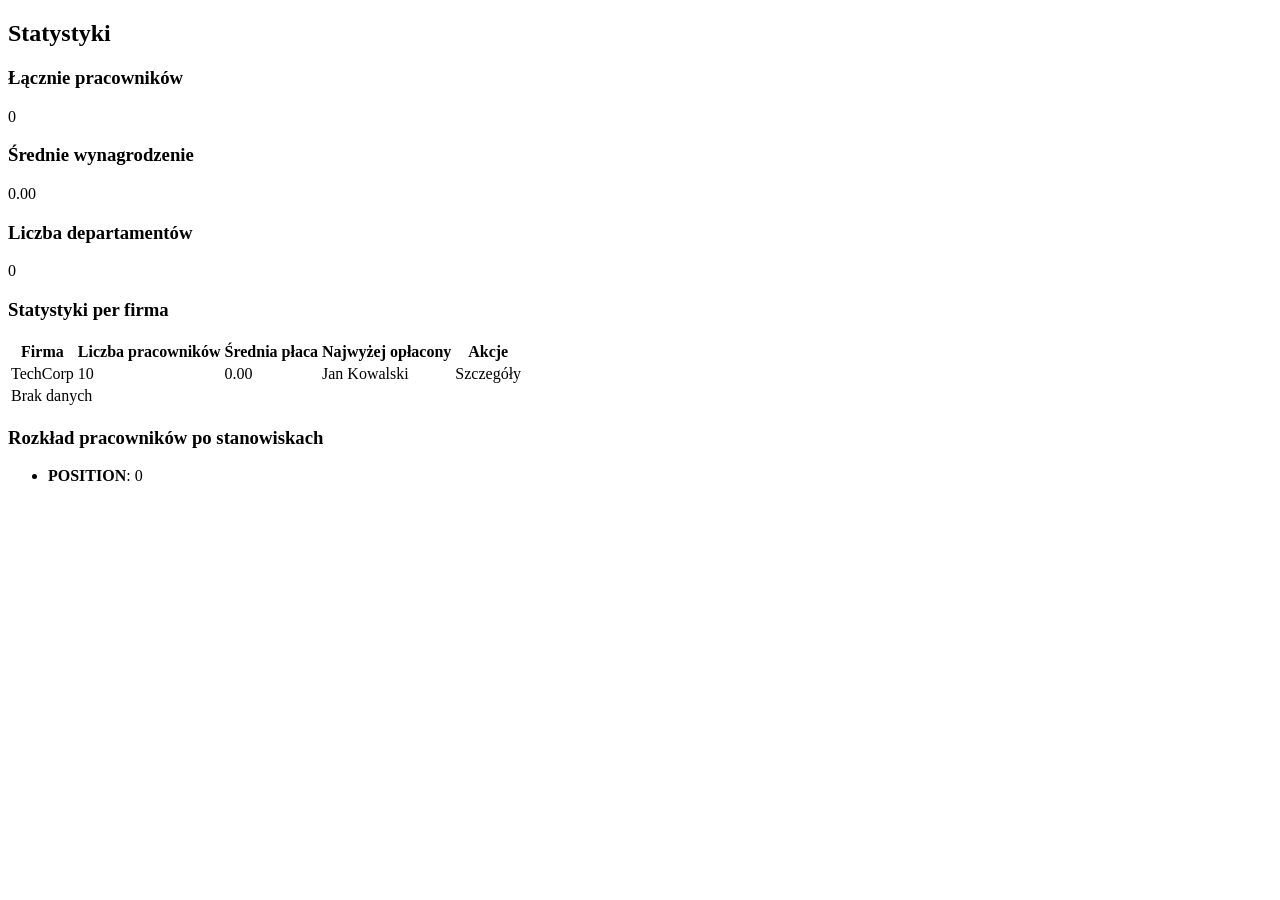
<file: src/main/resources/templates/statistics/index.html>
<!DOCTYPE html>
<html xmlns:th="http://www.thymeleaf.org" th:replace="layout :: layout(~{::section})">
<section>
    <h2>Statystyki</h2>

    <div class="grid">
        <div class="card">
            <h3>Łącznie pracowników</h3>
            <p th:text="${totalEmployees}">0</p>
        </div>
        <div class="card">
            <h3>Średnie wynagrodzenie</h3>
            <p th:text="${#numbers.formatDecimal(averageSalary,1,'COMMA',2,'POINT')}">0.00</p>
        </div>
        <div class="card">
            <h3>Liczba departamentów</h3>
            <p th:text="${totalDepartments}">0</p>
        </div>
    </div>

    <h3>Statystyki per firma</h3>
    <table class="styled-table">
        <thead>
            <tr>
                <th>Firma</th>
                <th>Liczba pracowników</th>
                <th>Średnia płaca</th>
                <th>Najwyżej opłacony</th>
                <th>Akcje</th>
            </tr>
        </thead>
        <tbody>
            <tr th:each="entry : ${companyStats}">
                <td th:text="${entry.key}">TechCorp</td>
                <td th:text="${entry.value.employeeCount}">10</td>
                <td th:text="${#numbers.formatDecimal(entry.value.averageSalary,1,'COMMA',2,'POINT')}">0.00</td>
                <td th:text="${entry.value.highestPaidEmployee}">Jan Kowalski</td>
                <td><a th:href="@{/statistics/company/{name}(name=${entry.key})}">Szczegóły</a></td>
            </tr>
            <tr th:if="${#lists.isEmpty(companyStats)}">
                <td colspan="5" class="muted">Brak danych</td>
            </tr>
        </tbody>
    </table>

    <h3>Rozkład pracowników po stanowiskach</h3>
    <ul>
        <li th:each="entry : ${positionDistribution}">
            <strong th:text="${entry.key}">POSITION</strong>: <span th:text="${entry.value}">0</span>
        </li>
    </ul>

</section>
</html>
</file>
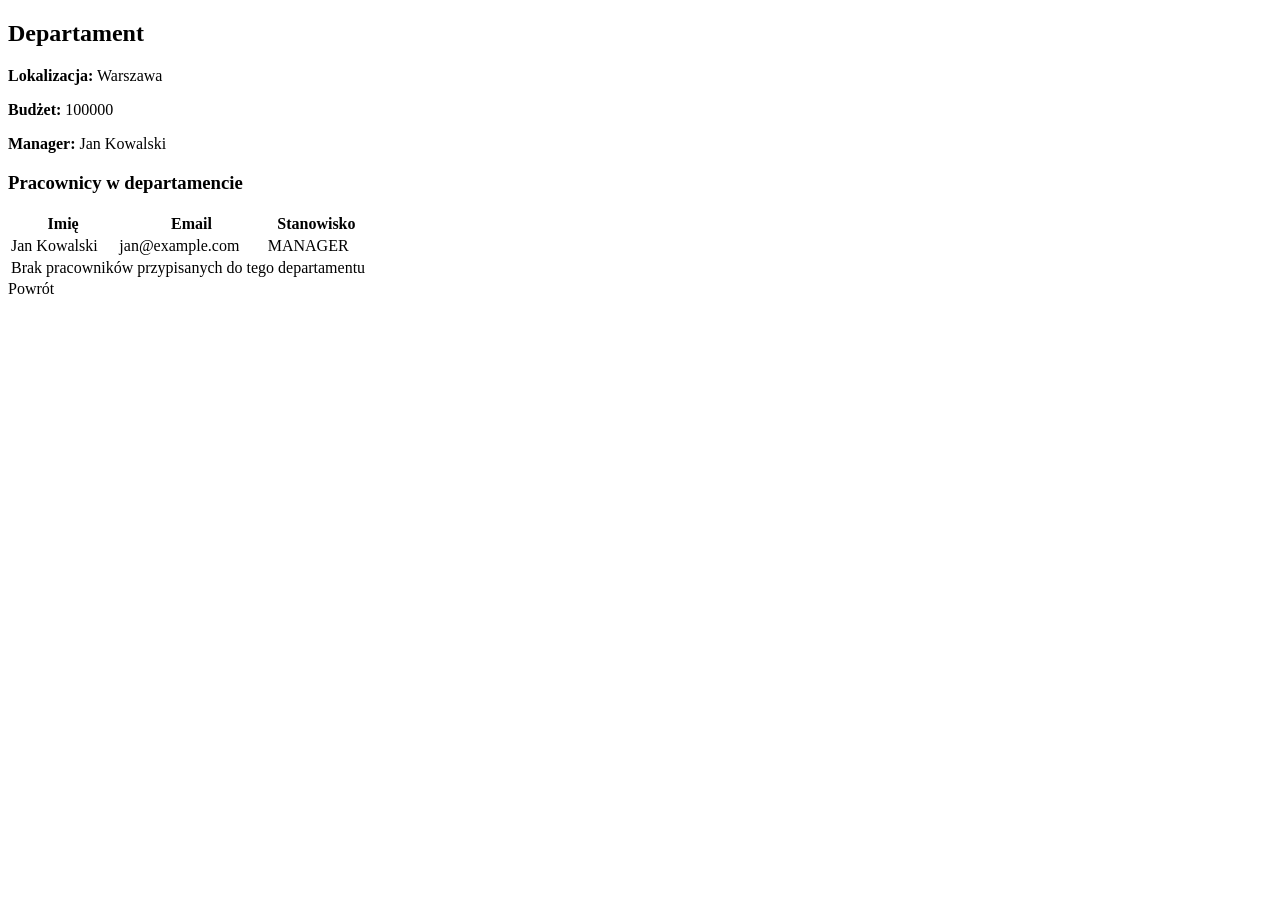
<file: src/main/resources/templates/departments/details.html>
<!DOCTYPE html>
<html xmlns:th="http://www.thymeleaf.org" th:replace="layout :: layout(~{::section})">
<section>
    <h2 th:text="${department.name}">Departament</h2>

    <div class="meta">
        <p><strong>Lokalizacja:</strong> <span th:text="${department.location}">Warszawa</span></p>
        <p><strong>Budżet:</strong> <span th:text="${#numbers.formatDecimal(department.budget, 1, 'COMMA', 2, 'POINT')}">100000</span></p>
        <p><strong>Manager:</strong> <span th:text="${managerName}">Jan Kowalski</span></p>
    </div>

    <h3>Pracownicy w departamencie</h3>
    <table class="styled-table">
        <thead>
            <tr>
                <th>Imię</th>
                <th>Email</th>
                <th>Stanowisko</th>
            </tr>
        </thead>
        <tbody>
            <tr th:each="m : ${members}">
                <td th:text="${m.fullName}">Jan Kowalski</td>
                <td th:text="${m.email}">jan@example.com</td>
                <td th:text="${m.position}">MANAGER</td>
            </tr>
            <tr th:if="${#lists.isEmpty(members)}">
                <td colspan="3" class="muted">Brak pracowników przypisanych do tego departamentu</td>
            </tr>
        </tbody>
    </table>

    <div class="form-actions">
        <a class="btn" th:href="@{/departments}">Powrót</a>
    </div>
</section>
</html>
</file>
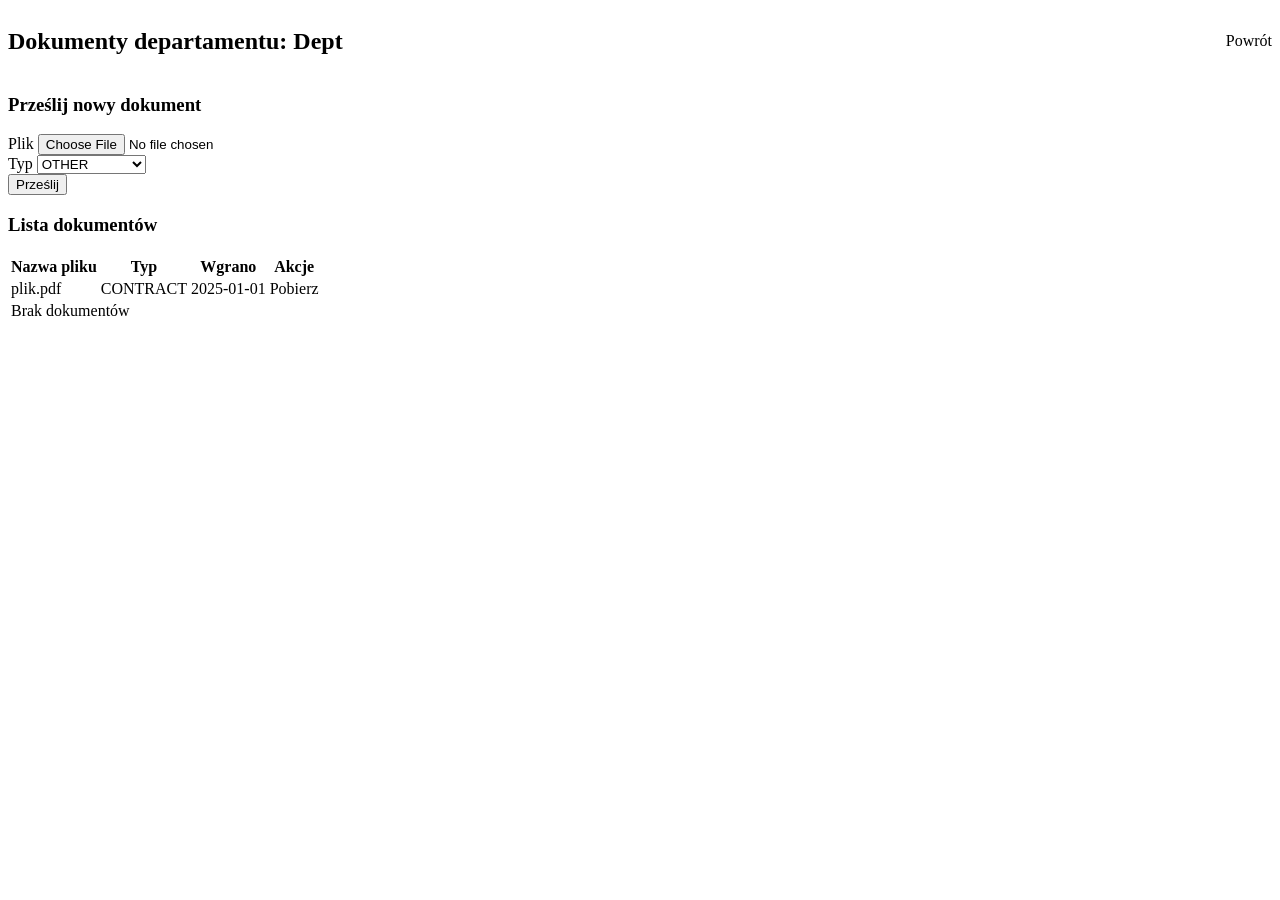
<file: src/main/resources/templates/departments/documents.html>
<!DOCTYPE html>
<html xmlns:th="http://www.thymeleaf.org" th:replace="layout :: layout(~{::section})">
<section>
    <div class="page-header" style="display:flex;align-items:center;justify-content:space-between">
        <h2>Dokumenty departamentu: <span th:text="${department.name}">Dept</span></h2>
        <div>
            <a class="btn" th:href="@{/departments}">Powrót</a>
        </div>
    </div>

    <div class="flash-messages">
        <div th:if="${message}" class="flash success" th:text="${message}"></div>
        <div th:if="${error}" class="flash error" th:text="${error}"></div>
    </div>

    <h3>Prześlij nowy dokument</h3>
    <form th:action="@{${action}}" method="post" enctype="multipart/form-data">
        <div class="form-row">
            <label>Plik</label>
            <input type="file" name="file" required />
        </div>
        <div class="form-row">
            <label>Typ</label>
            <select name="type">
                <option value="CONTRACT">CONTRACT</option>
                <option value="CERTIFICATE">CERTIFICATE</option>
                <option value="ID_CARD">ID_CARD</option>
                <option value="OTHER" selected>OTHER</option>
            </select>
        </div>
        <div class="form-actions">
            <button type="submit" class="btn">Prześlij</button>
        </div>
    </form>

    <h3>Lista dokumentów</h3>
    <table class="styled-table">
        <thead>
            <tr>
                <th>Nazwa pliku</th>
                <th>Typ</th>
                <th>Wgrano</th>
                <th>Akcje</th>
            </tr>
        </thead>
        <tbody>
            <tr th:each="doc : ${documents}">
                <td th:text="${doc.originalFileName}">plik.pdf</td>
                <td th:text="${doc.type}">CONTRACT</td>
                <td th:text="${#dates.format(doc.uploadedAt, 'yyyy-MM-dd HH:mm')}">2025-01-01</td>
                <td>
                    <a th:href="@{/api/files/documents/{email}/{documentId}(email=${'department-' + department.id},documentId=${doc.id})}">Pobierz</a>
                </td>
            </tr>
            <tr th:if="${#lists.isEmpty(documents)}">
                <td colspan="4" class="muted">Brak dokumentów</td>
            </tr>
        </tbody>
    </table>
</section>
</html>
</file>
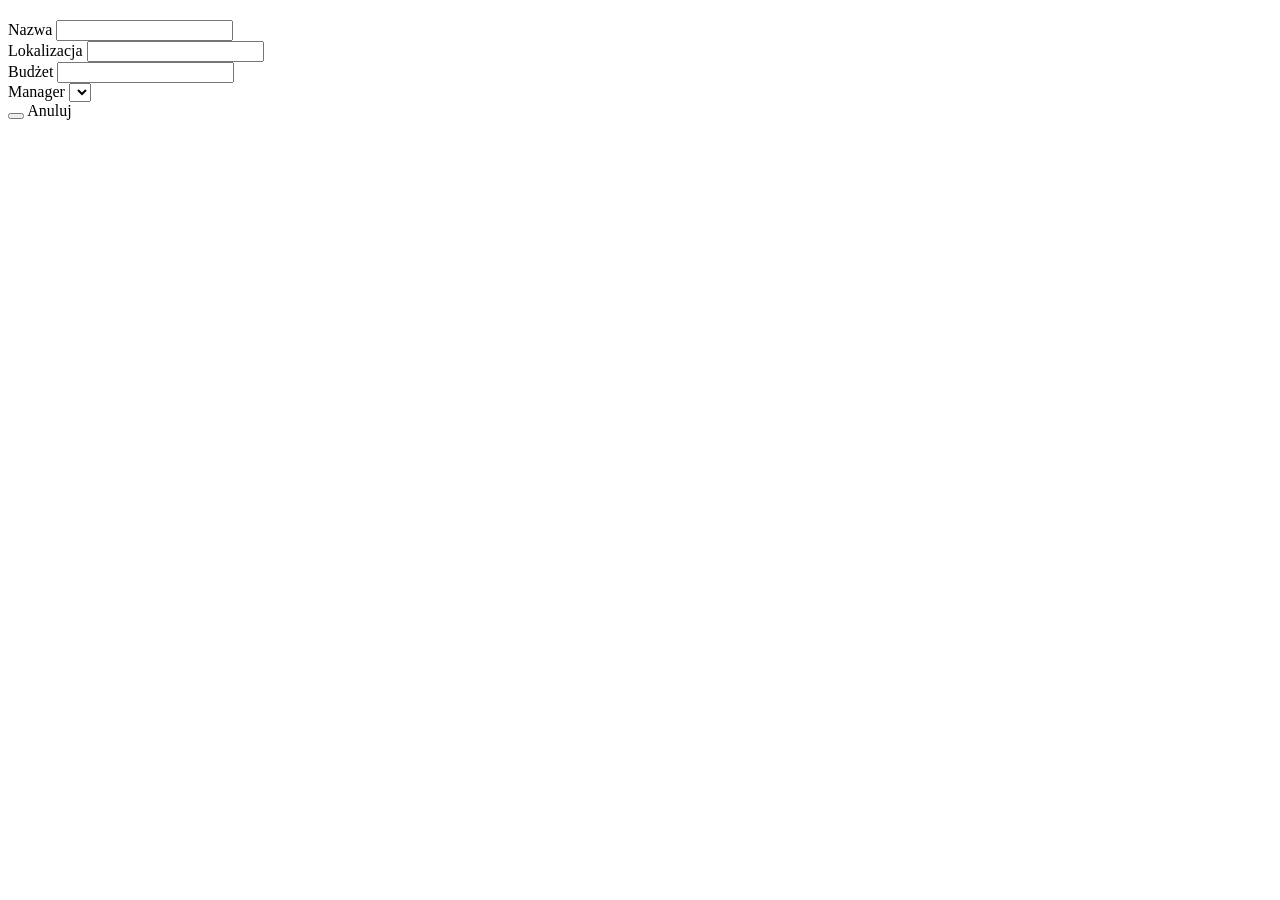
<file: src/main/resources/templates/departments/form.html>
<!DOCTYPE html>
<html xmlns:th="http://www.thymeleaf.org" th:replace="layout :: layout(~{::section})">
<section>
    <h2 th:text="${department.id} == null ? 'Dodaj departament' : 'Edytuj departament'"></h2>

    <div class="flash-messages">
        <div th:if="${message}" class="flash success" th:text="${message}"></div>
        <div th:if="${error}" class="flash error" th:text="${error}"></div>
    </div>

    <form th:action="@{${action}}" th:object="${department}" method="post">
        <input type="hidden" th:if="${department.id}" th:field="*{id}" />
        <div class="form-row">
            <label>Nazwa</label>
            <input type="text" th:field="*{name}" required />
        </div>
        <div class="form-row">
            <label>Lokalizacja</label>
            <input type="text" th:field="*{location}" required />
        </div>
        <div class="form-row">
            <label>Budżet</label>
            <input type="number" step="0.01" th:field="*{budget}" required />
        </div>
        <div class="form-row">
            <label>Manager</label>
            <select th:field="*{managerEmail}">
                <option th:each="m : ${managers}" th:value="${m.email}" th:text="${m.fullName + ' (' + m.email + ')'}"></option>
            </select>
        </div>

        <div class="form-actions">
            <button type="submit" class="btn" th:text="${department.id} == null ? 'Dodaj' : 'Zapisz'"></button>
            <a class="btn secondary" th:href="@{/departments}">Anuluj</a>
        </div>
    </form>
</section>
</html>
</file>
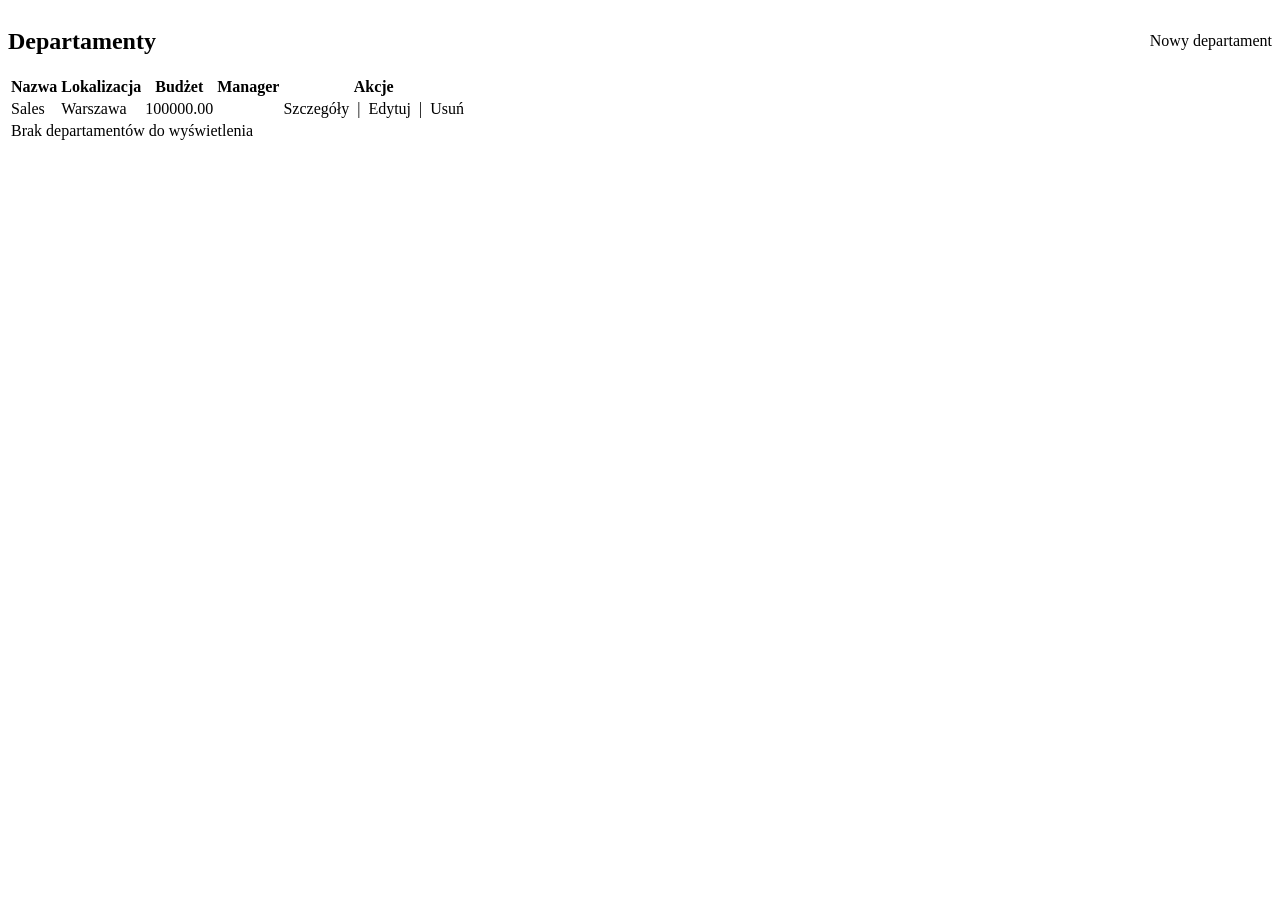
<file: src/main/resources/templates/departments/list.html>
<!DOCTYPE html>
<html xmlns:th="http://www.thymeleaf.org" th:replace="layout :: layout(~{::section})">
<section>
    <div class="page-header" style="display:flex;align-items:center;justify-content:space-between">
        <h2>Departamenty</h2>
        <div>
            <a class="btn" th:href="@{/departments/add}">Nowy departament</a>
        </div>
    </div>

    <div class="flash-messages">
        <div th:if="${message}" class="flash success" th:text="${message}"></div>
        <div th:if="${error}" class="flash error" th:text="${error}"></div>
    </div>

    <table class="styled-table">
        <thead>
        <tr>
            <th>Nazwa</th>
            <th>Lokalizacja</th>
            <th>Budżet</th>
            <th>Manager</th>
            <th>Akcje</th>
        </tr>
        </thead>
        <tbody>
        <tr th:each="dep : ${departments}">
            <td th:text="${dep.name}">Sales</td>
            <td th:text="${dep.location}">Warszawa</td>
            <td th:text="${#numbers.formatDecimal(dep.budget, 1, 'COMMA', 2, 'POINT')}">100000.00</td>
                <td th:text="${dep.managerEmail == null ? '-' : dep.managerEmail}"></td>
            <td>
                <a th:href="@{/departments/details/{id}(id=${dep.id})}">Szczegóły</a>
                &nbsp;|&nbsp;
                <a th:href="@{/departments/edit/{id}(id=${dep.id})}">Edytuj</a>
                &nbsp;|&nbsp;
                <a th:href="@{/departments/delete/{id}(id=${dep.id})}" onclick="return confirm('Na pewno usunąć departament?');">Usuń</a>
            </td>
        </tr>
        <tr th:if="${#lists.isEmpty(departments)}">
            <td colspan="5" class="muted">Brak departamentów do wyświetlenia</td>
        </tr>
        </tbody>
    </table>
</section>
</html>
</file>
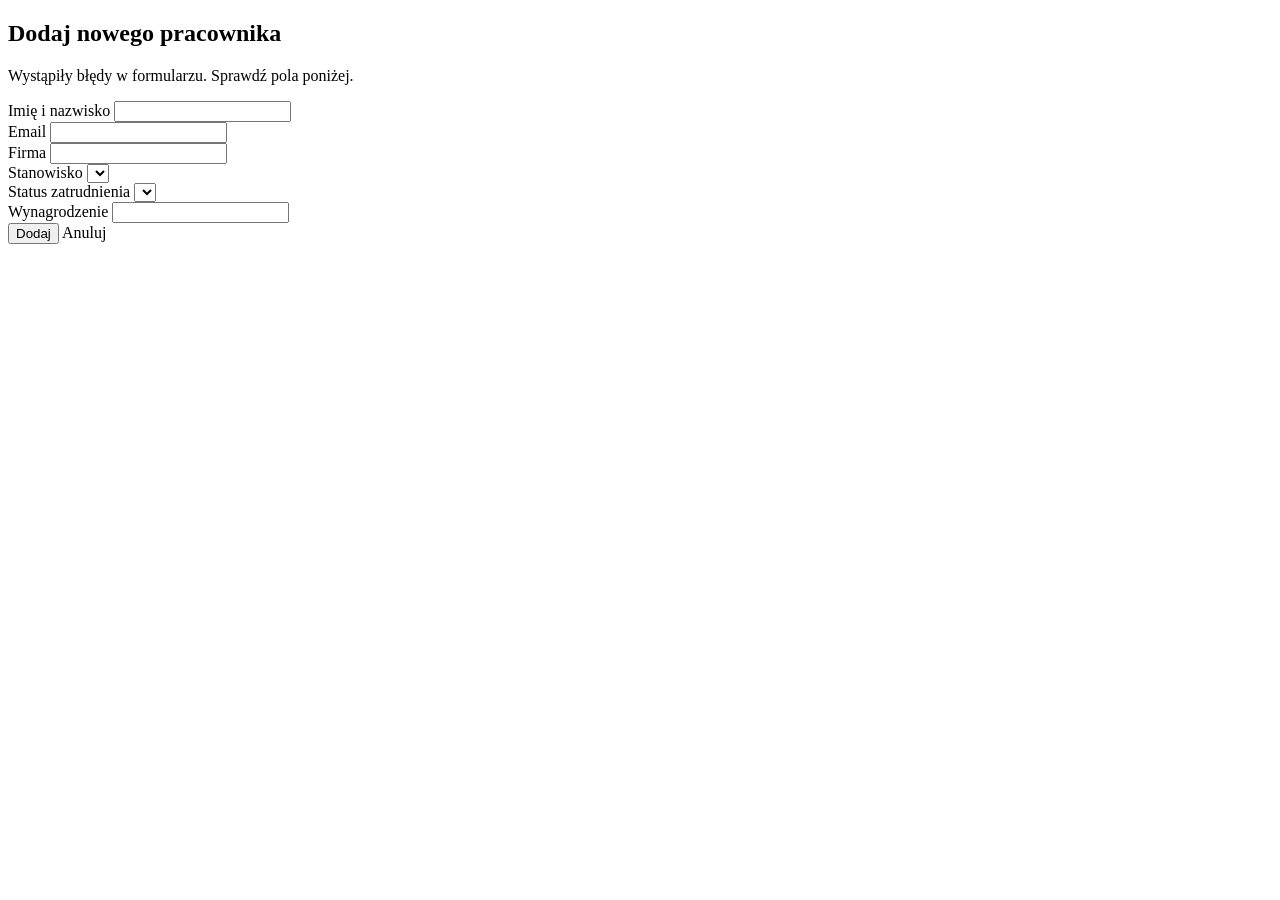
<file: src/main/resources/templates/employees/add-form.html>
<!DOCTYPE html>
<html xmlns:th="http://www.thymeleaf.org" th:replace="layout :: layout(~{::section})">
<section>
    <h2>Dodaj nowego pracownika</h2>

    <div class="flash-messages">
        <div th:if="${message}" class="flash success" th:text="${message}"></div>
        <div th:if="${error}" class="flash error" th:text="${error}"></div>
    </div>

    <form th:action="@{/employees/add}" th:object="${employee}" method="post">
        <div th:if="${#fields.hasAnyErrors()}" class="flash error">
            <p>Wystąpiły błędy w formularzu. Sprawdź pola poniżej.</p>
        </div>

        <div class="form-row">
            <label>Imię i nazwisko</label>
            <input type="text" th:field="*{fullName}" required />
            <div class="field-error" th:if="${#fields.hasErrors('fullName')}" th:errors="*{fullName}"></div>
        </div>

        <div class="form-row">
            <label>Email</label>
            <input type="email" th:field="*{email}" required />
            <div class="field-error" th:if="${#fields.hasErrors('email')}" th:errors="*{email}"></div>
        </div>

        <div class="form-row">
            <label>Firma</label>
            <input type="text" th:field="*{companyName}" />
            <div class="field-error" th:if="${#fields.hasErrors('companyName')}" th:errors="*{companyName}"></div>
        </div>
        <div class="form-row">
            <label>Stanowisko</label>
            <select th:field="*{position}">
                <option th:each="pos : ${positions}" th:value="${pos}" th:text="${pos}"></option>
            </select>
            <div class="field-error" th:if="${#fields.hasErrors('position')}" th:errors="*{position}"></div>
        </div>
        <div class="form-row">
            <label>Status zatrudnienia</label>
            <select th:field="*{status}">
                <option th:each="s : ${statuses}" th:value="${s}" th:text="${s}"></option>
            </select>
            <div class="field-error" th:if="${#fields.hasErrors('status')}" th:errors="*{status}"></div>
        </div>
        <div class="form-row">
            <label>Wynagrodzenie</label>
            <input type="number" step="0.01" th:field="*{salary}" />
            <div class="field-error" th:if="${#fields.hasErrors('salary')}" th:errors="*{salary}"></div>
        </div>

        <div class="form-actions">
            <button type="submit" class="btn">Dodaj</button>
            <a class="btn secondary" th:href="@{/employees}">Anuluj</a>
        </div>
    </form>
</section>
</html>
</file>
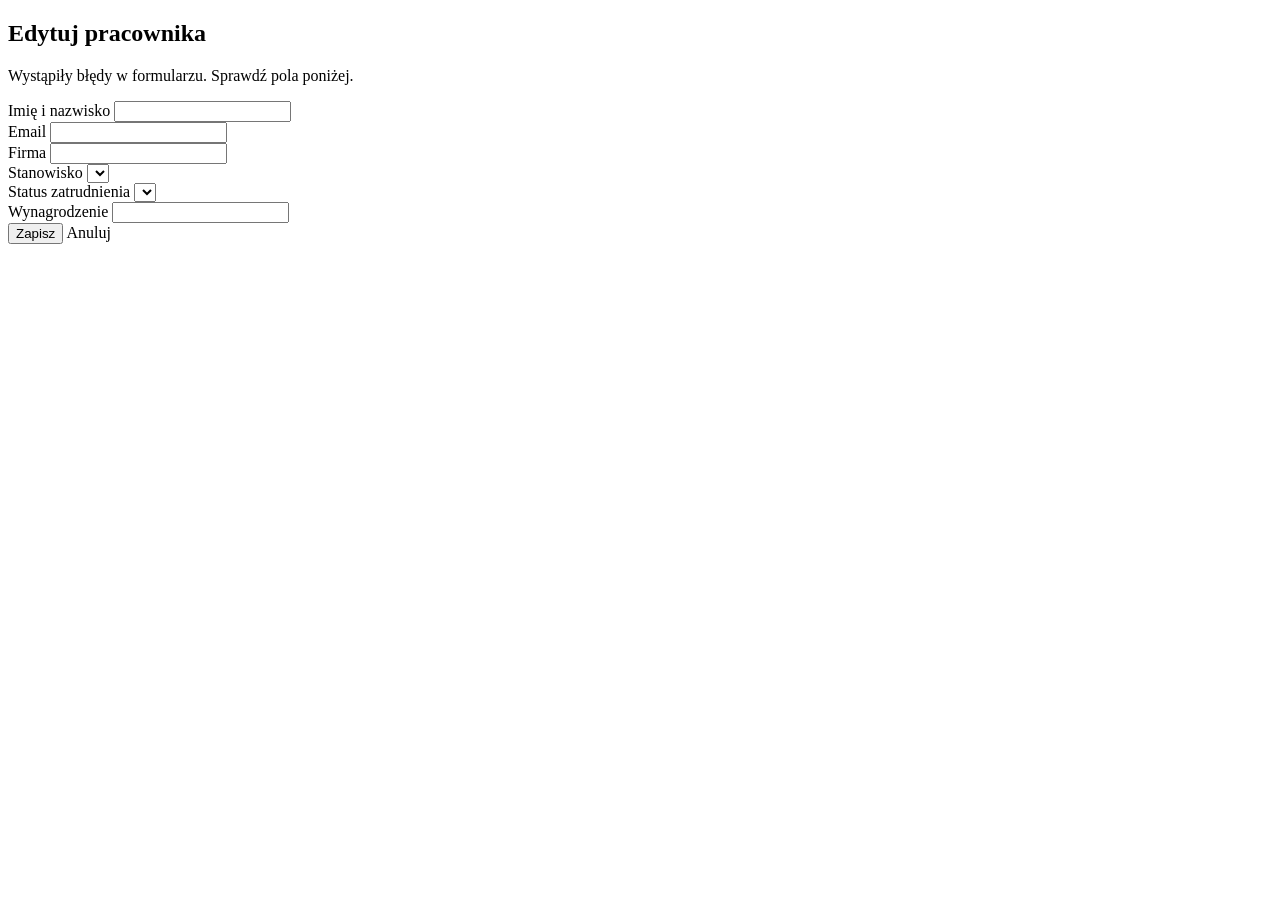
<file: src/main/resources/templates/employees/edit-form.html>
<!DOCTYPE html>
<html xmlns:th="http://www.thymeleaf.org" th:replace="layout :: layout(~{::section})">
<section>
    <h2>Edytuj pracownika</h2>

    <div class="flash-messages">
        <div th:if="${message}" class="flash success" th:text="${message}"></div>
        <div th:if="${error}" class="flash error" th:text="${error}"></div>
    </div>

    <form th:action="@{/employees/edit}" th:object="${employee}" method="post">
        <div th:if="${#fields.hasAnyErrors()}" class="flash error">
            <p>Wystąpiły błędy w formularzu. Sprawdź pola poniżej.</p>
        </div>

        <div class="form-row">
            <label>Imię i nazwisko</label>
            <input type="text" th:field="*{fullName}" required />
            <div class="field-error" th:if="${#fields.hasErrors('fullName')}" th:errors="*{fullName}"></div>
        </div>

        <div class="form-row">
            <label>Email</label>
            <input type="email" th:field="*{email}" required readonly />
            <div class="field-error" th:if="${#fields.hasErrors('email')}" th:errors="*{email}"></div>
        </div>

        <div class="form-row">
            <label>Firma</label>
            <input type="text" th:field="*{companyName}" />
            <div class="field-error" th:if="${#fields.hasErrors('companyName')}" th:errors="*{companyName}"></div>
        </div>
        <div class="form-row">
            <label>Stanowisko</label>
            <select th:field="*{position}">
                <option th:each="pos : ${positions}" th:value="${pos}" th:text="${pos}"></option>
            </select>
            <div class="field-error" th:if="${#fields.hasErrors('position')}" th:errors="*{position}"></div>
        </div>
        <div class="form-row">
            <label>Status zatrudnienia</label>
            <select th:field="*{status}">
                <option th:each="s : ${statuses}" th:value="${s}" th:text="${s}"></option>
            </select>
            <div class="field-error" th:if="${#fields.hasErrors('status')}" th:errors="*{status}"></div>
        </div>
        <div class="form-row">
            <label>Wynagrodzenie</label>
            <input type="number" step="0.01" th:field="*{salary}" />
            <div class="field-error" th:if="${#fields.hasErrors('salary')}" th:errors="*{salary}"></div>
        </div>

        <div class="form-actions">
            <button type="submit" class="btn">Zapisz</button>
            <a class="btn secondary" th:href="@{/employees}">Anuluj</a>
        </div>
    </form>
</section>
</html>
</file>
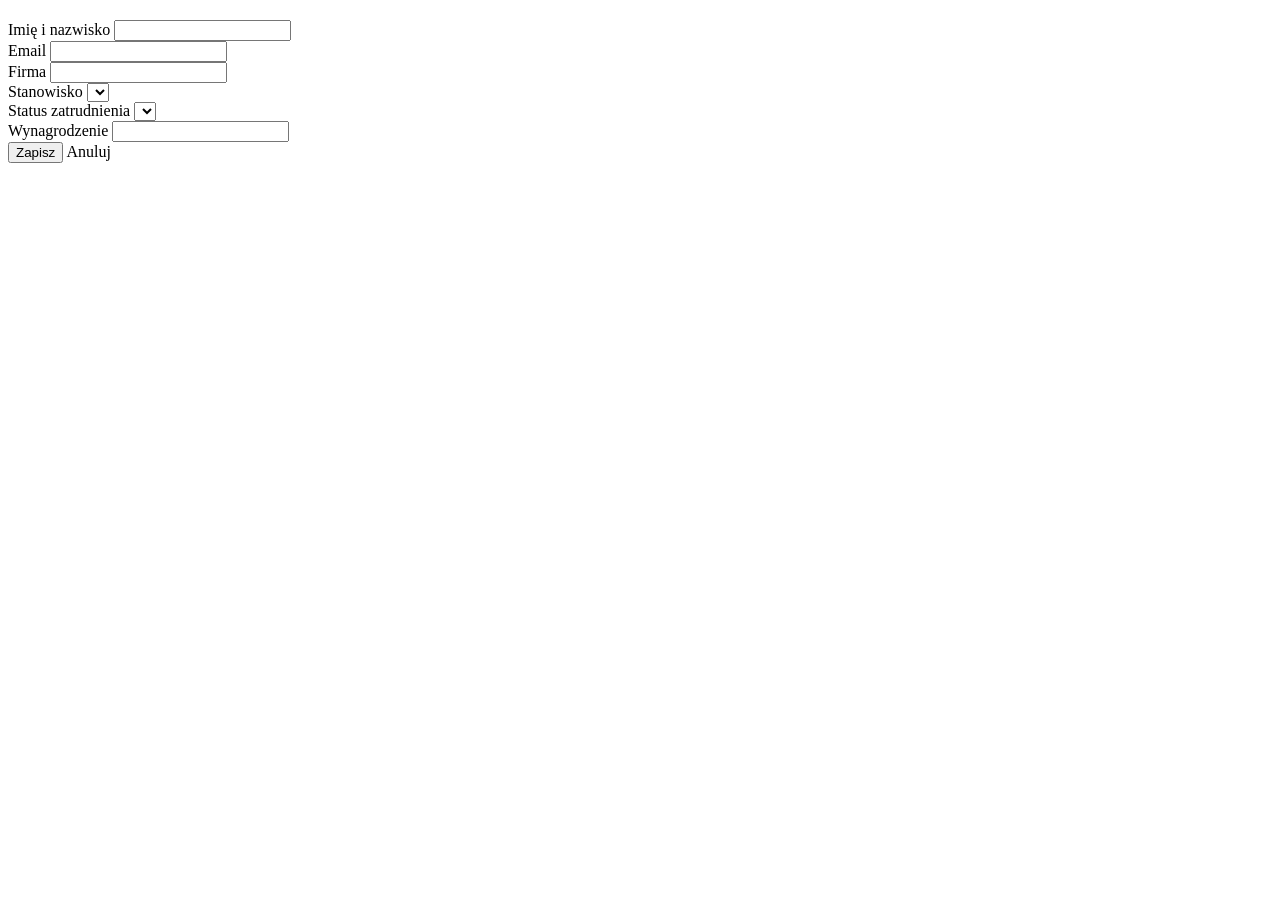
<file: src/main/resources/templates/employees/form.html>
<!DOCTYPE html>
<html xmlns:th="http://www.thymeleaf.org" th:replace="layout :: layout(~{::section})">
<section>
    <h2 th:text="${employee.email} == null ? 'Dodaj pracownika' : 'Edytuj pracownika'"></h2>

    <div class="flash-messages">
        <div th:if="${message}" class="flash success" th:text="${message}"></div>
        <div th:if="${error}" class="flash error" th:text="${error}"></div>
    </div>

    <form th:action="@{${action}}" th:object="${employee}" method="post">
        <div class="form-row">
            <label>Imię i nazwisko</label>
            <input type="text" th:field="*{fullName}" required />
        </div>
        <div class="form-row">
            <label>Email</label>
            <input type="email" th:field="*{email}" required />
        </div>
        <div class="form-row">
            <label>Firma</label>
            <input type="text" th:field="*{companyName}" />
        </div>
        <div class="form-row">
            <label>Stanowisko</label>
            <select th:field="*{position}">
                <option th:each="p : ${positions}" th:value="${p}" th:text="${p}"></option>
            </select>
        </div>
        <div class="form-row">
            <label>Status zatrudnienia</label>
            <select th:field="*{status}">
                <option th:each="s : ${statuses}" th:value="${s}" th:text="${s}"></option>
            </select>
        </div>
        <div class="form-row">
            <label>Wynagrodzenie</label>
            <input type="number" step="0.01" th:field="*{salary}" />
        </div>

        <div class="form-actions">
            <button type="submit" class="btn">Zapisz</button>
            <a class="btn secondary" th:href="@{/employees}">Anuluj</a>
        </div>
    </form>
</section>
</html>
</file>
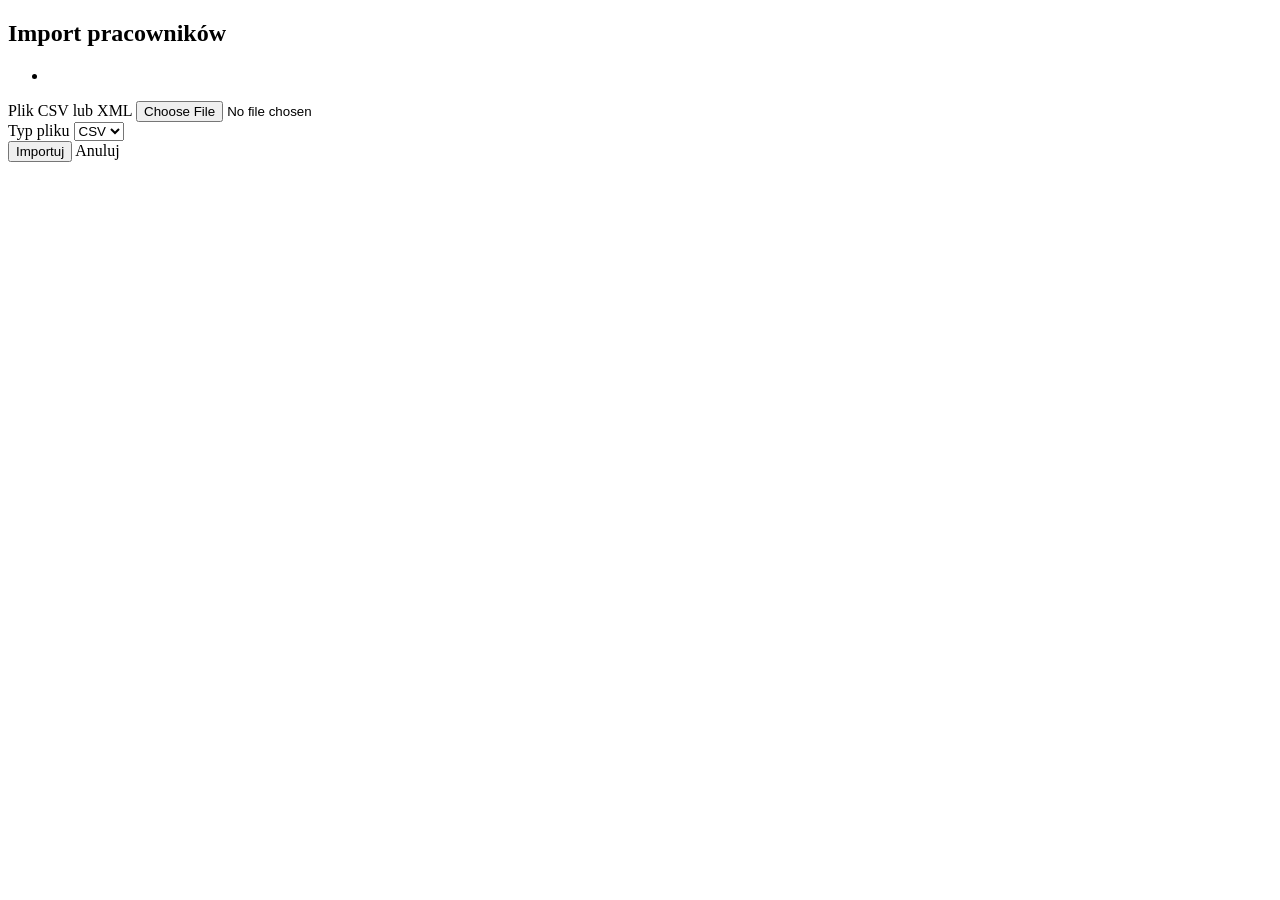
<file: src/main/resources/templates/employees/import.html>
<!DOCTYPE html>
<html xmlns:th="http://www.thymeleaf.org" th:replace="layout :: layout(~{::section})">
<section>
    <h2>Import pracowników</h2>

    <div class="flash-messages">
        <div th:if="${message}" class="flash success" th:text="${message}"></div>
        <div th:if="${importErrors}" class="flash error">
            <ul>
                <li th:each="err : ${importErrors}" th:text="${err}"></li>
            </ul>
        </div>
    </div>

    <form th:action="@{${action}}" method="post" enctype="multipart/form-data">
        <div class="form-row">
            <label>Plik CSV lub XML</label>
            <input type="file" name="file" required />
        </div>
        <div class="form-row">
            <label>Typ pliku</label>
            <select name="fileType">
                <option value="csv">CSV</option>
                <option value="xml">XML</option>
            </select>
        </div>
        <div class="form-actions">
            <button type="submit" class="btn">Importuj</button>
            <a class="btn secondary" th:href="@{/employees}">Anuluj</a>
        </div>
    </form>
</section>
</html>
</file>
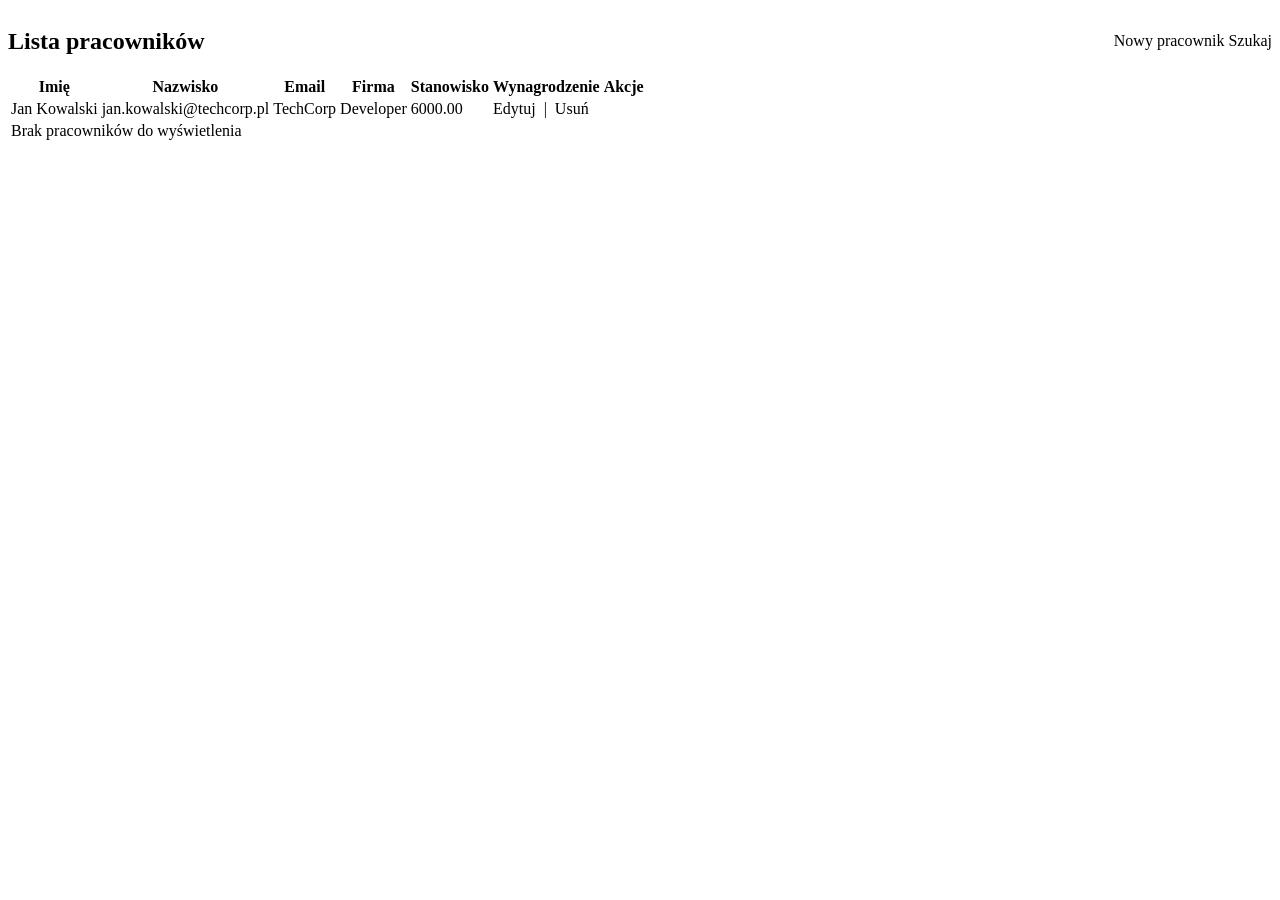
<file: src/main/resources/templates/employees/list.html>
<!DOCTYPE html>
<html xmlns:th="http://www.thymeleaf.org" th:replace="layout :: layout(~{::section})">
<section>
    <div class="page-header" style="display:flex;align-items:center;justify-content:space-between">
        <h2>Lista pracowników</h2>
        <div>
            <a class="btn" th:href="@{/employees/add}">Nowy pracownik</a>
            <a class="btn secondary" th:href="@{/employees/search}">Szukaj</a>
        </div>
    </div>

    <div class="flash-messages">
        <div th:if="${message}" class="flash success" th:text="${message}"></div>
        <div th:if="${error}" class="flash error" th:text="${error}"></div>
    </div>

    <table class="styled-table">
        <thead>
        <tr>
            <th>Imię</th>
            <th>Nazwisko</th>
            <th>Email</th>
            <th>Firma</th>
            <th>Stanowisko</th>
            <th>Wynagrodzenie</th>
            <th>Akcje</th>
        </tr>
        </thead>
        <tbody>
        <tr th:each="employee : ${employees}">
            <td th:text="${employee.fullName}">Jan Kowalski</td>
            <td th:text="${employee.email}">jan.kowalski@techcorp.pl</td>
            <td th:text="${employee.companyName}">TechCorp</td>
            <td th:text="${employee.position}">Developer</td>
            <td th:text="${#numbers.formatDecimal(employee.salary, 1, 'COMMA', 2, 'POINT')}">6000.00</td>
            <td>
                <a th:href="@{/employees/edit/{email}(email=${employee.email})}">Edytuj</a>
                &nbsp;|&nbsp;
                <a th:href="@{/employees/delete/{email}(email=${employee.email})}" onclick="return confirm('Na pewno usunąć pracownika?');">Usuń</a>
            </td>
        </tr>
        <tr th:if="${#lists.isEmpty(employees)}">
            <td colspan="7" class="muted">Brak pracowników do wyświetlenia</td>
        </tr>
        </tbody>
    </table>
</section>
</html>
</file>
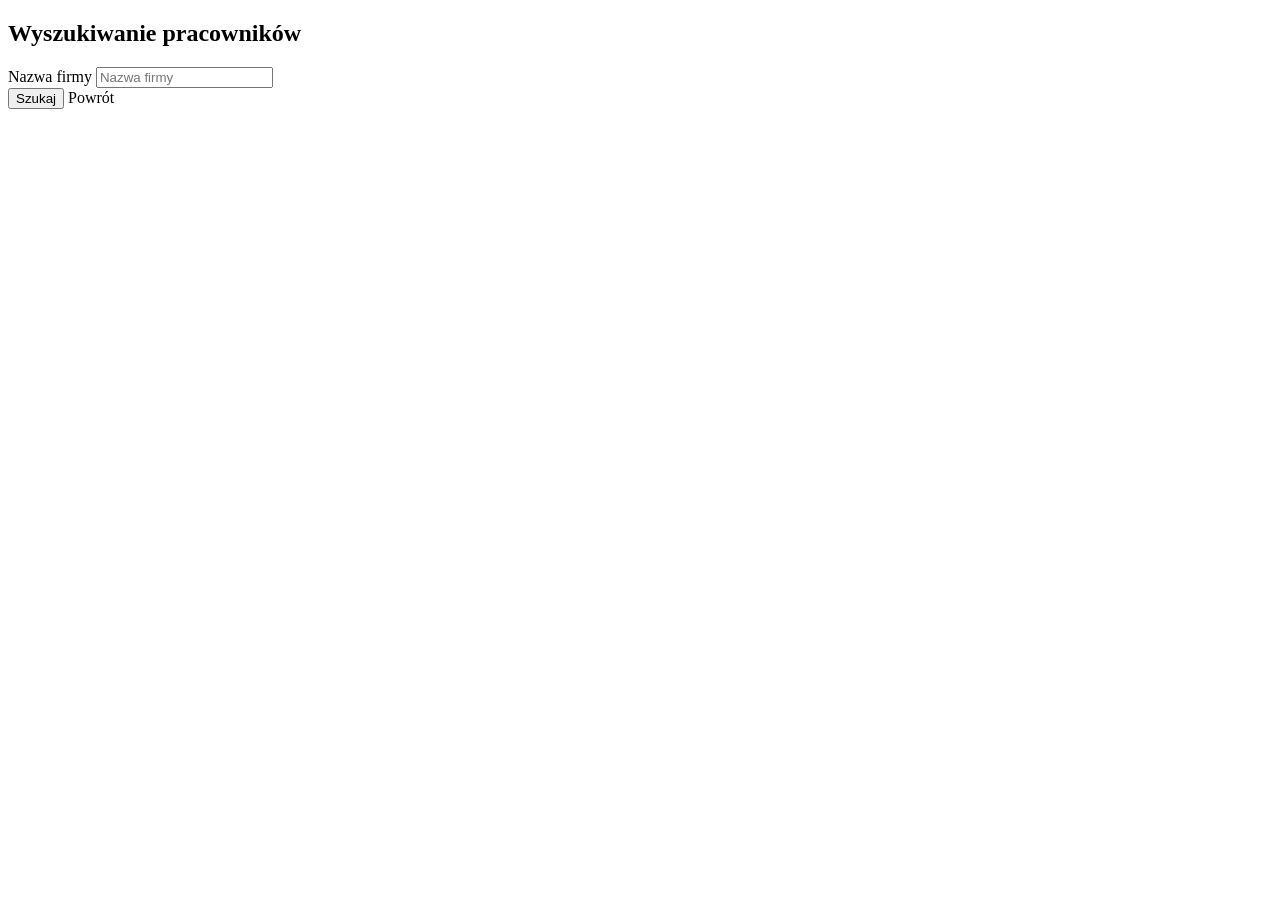
<file: src/main/resources/templates/employees/search-form.html>
<!DOCTYPE html>
<html xmlns:th="http://www.thymeleaf.org" th:replace="layout :: content">

<section>
    <h2>Wyszukiwanie pracowników</h2>

    <form th:action="@{/employees/search}" method="post">
        <div class="form-row">
            <label>Nazwa firmy</label>
            <input type="text" name="company" th:value="${query}" placeholder="Nazwa firmy" />
        </div>
        <div class="form-actions">
            <button type="submit" class="btn">Szukaj</button>
            <a class="btn secondary" th:href="@{/employees}">Powrót</a>
        </div>
    </form>
</section>

</html>
</file>
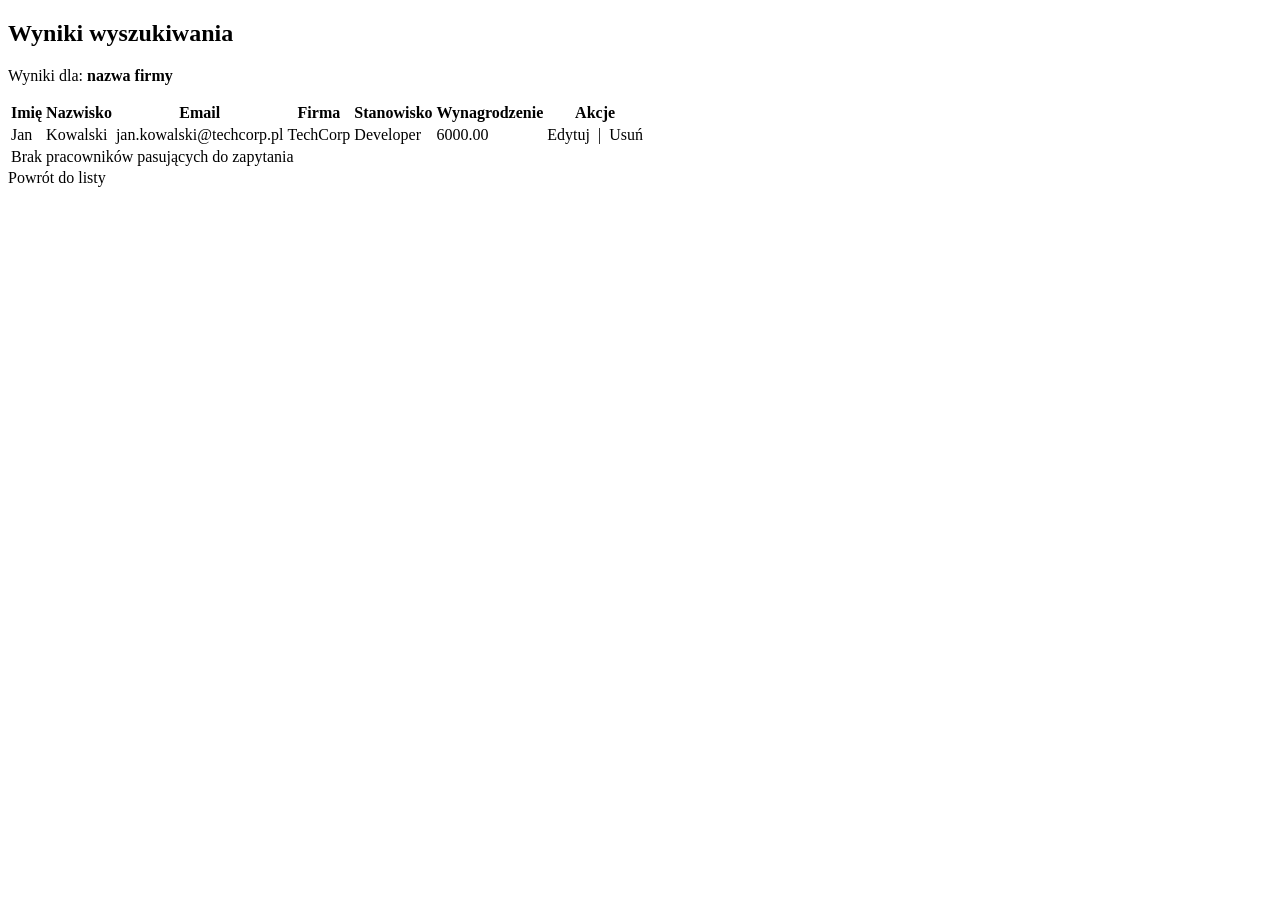
<file: src/main/resources/templates/employees/search-results.html>
<!DOCTYPE html>
<html xmlns:th="http://www.thymeleaf.org" th:replace="layout :: content">

<section>
    <h2>Wyniki wyszukiwania</h2>

    <p>Wyniki dla: <strong th:text="${query}">nazwa firmy</strong></p>

    <div class="flash-messages">
        <div th:if="${message}" class="flash success" th:text="${message}"></div>
        <div th:if="${error}" class="flash error" th:text="${error}"></div>
    </div>

    <table class="styled-table">
        <thead>
        <tr>
            <th>Imię</th>
            <th>Nazwisko</th>
            <th>Email</th>
            <th>Firma</th>
            <th>Stanowisko</th>
            <th>Wynagrodzenie</th>
            <th>Akcje</th>
        </tr>
        </thead>
        <tbody>
        <tr th:each="employee : ${employees}">
            <td th:text="${employee.firstName}">Jan</td>
            <td th:text="${employee.lastName}">Kowalski</td>
            <td th:text="${employee.email}">jan.kowalski@techcorp.pl</td>
            <td th:text="${employee.company}">TechCorp</td>
            <td th:text="${employee.position}">Developer</td>
            <td th:text="${#numbers.formatDecimal(employee.salary, 1, 'COMMA', 2, 'POINT')}">6000.00</td>
            <td>
                <a th:href="@{/employees/edit/{email}(email=${employee.email})}">Edytuj</a>
                &nbsp;|&nbsp;
                <a th:href="@{/employees/delete/{email}(email=${employee.email})}" onclick="return confirm('Na pewno usunąć pracownika?');">Usuń</a>
            </td>
        </tr>
        <tr th:if="${#lists.isEmpty(employees)}">
            <td colspan="7" class="muted">Brak pracowników pasujących do zapytania</td>
        </tr>
        </tbody>
    </table>

    <div class="form-actions">
        <a class="btn" th:href="@{/employees}">Powrót do listy</a>
    </div>
</section>

</html>
</file>
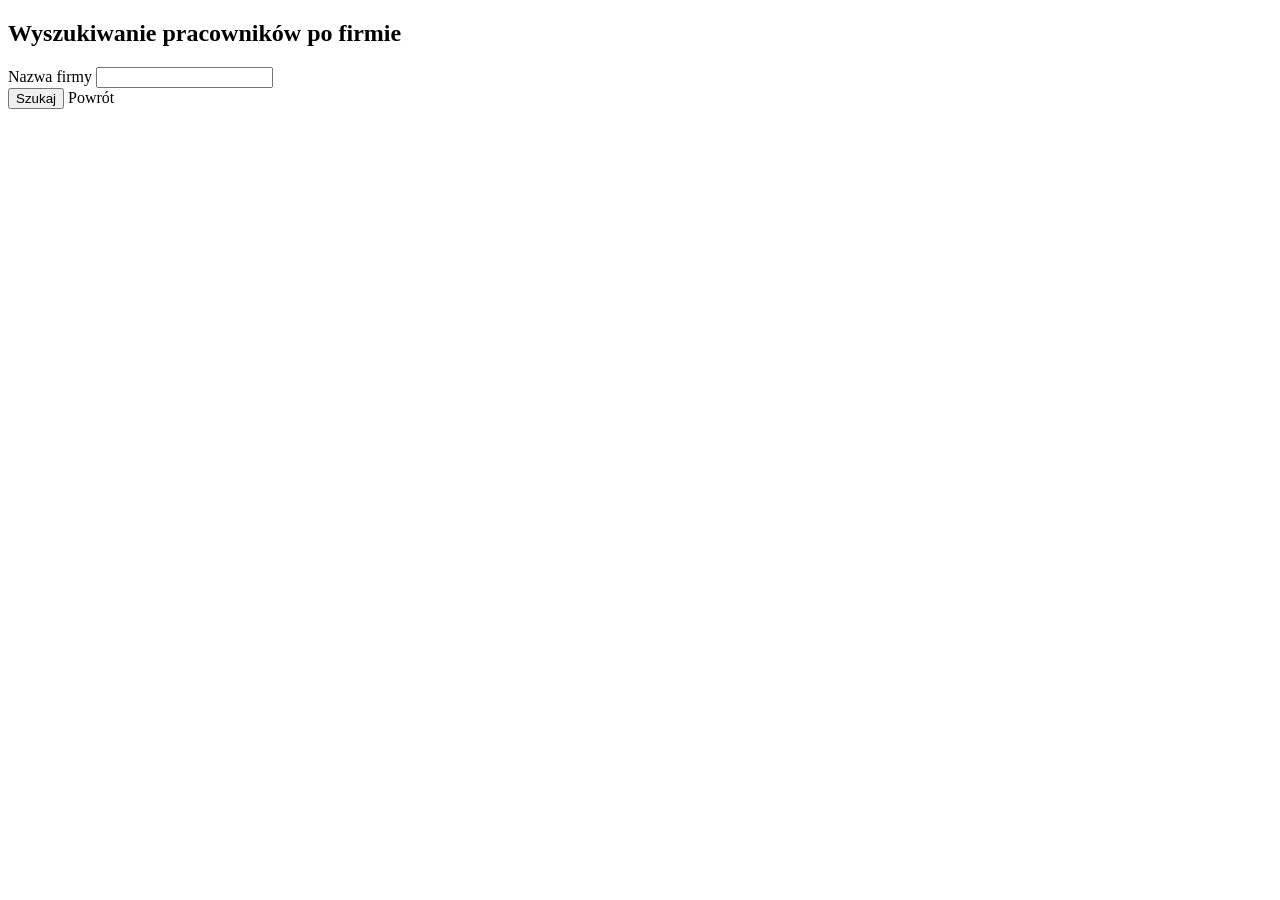
<file: src/main/resources/templates/employees/search.html>
<!DOCTYPE html>
<html xmlns:th="http://www.thymeleaf.org" th:replace="layout :: layout(~{::section})">
<section>
    <h2>Wyszukiwanie pracowników po firmie</h2>

    <form th:action="@{/employees/search}" method="post">
        <div class="form-row">
            <label>Nazwa firmy</label>
            <input type="text" name="company" th:value="${query}" />
        </div>
        <div class="form-actions">
            <button type="submit" class="btn">Szukaj</button>
            <a class="btn secondary" th:href="@{/employees}">Powrót</a>
        </div>
    </form>
</section>
</html>
</file>
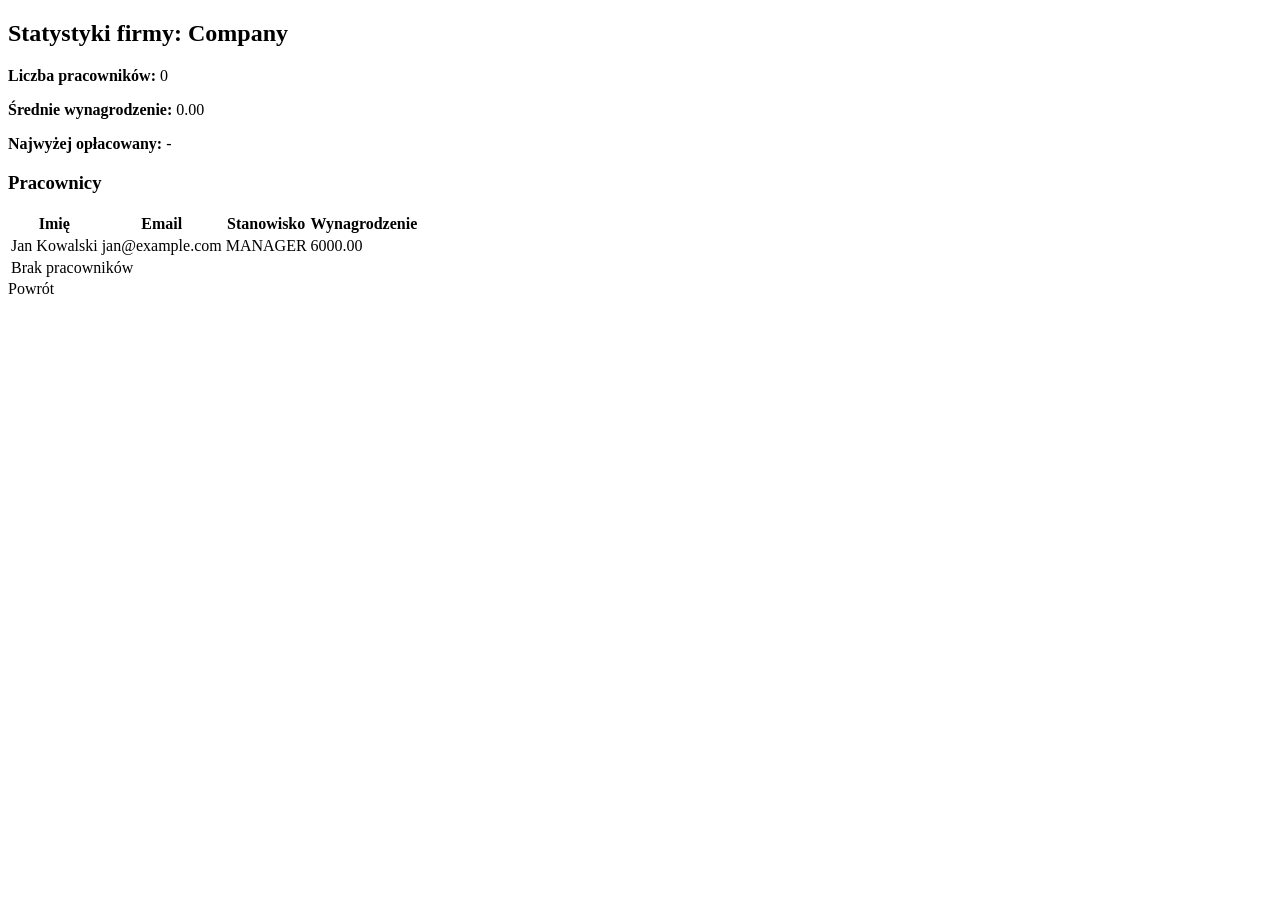
<file: src/main/resources/templates/statistics/company.html>
<!DOCTYPE html>
<html xmlns:th="http://www.thymeleaf.org" th:replace="layout :: layout(~{::section})">
<section>
    <h2>Statystyki firmy: <span th:text="${companyName}">Company</span></h2>

    <div class="meta">
    <p><strong>Liczba pracowników:</strong> <span th:text="${stats != null ? stats.employeeCount : 0}">0</span></p>
    <p><strong>Średnie wynagrodzenie:</strong> <span th:text="${stats != null ? #numbers.formatDecimal(stats.averageSalary,1,'COMMA',2,'POINT') : '0.00'}">0.00</span></p>
    <p><strong>Najwyżej opłacowany:</strong> <span th:text="${stats != null ? stats.highestPaidEmployee : '-'}">-</span></p>
    </div>

    <h3>Pracownicy</h3>
    <table class="styled-table">
        <thead>
            <tr>
                <th>Imię</th>
                <th>Email</th>
                <th>Stanowisko</th>
                <th>Wynagrodzenie</th>
            </tr>
        </thead>
        <tbody>
            <tr th:each="e : ${employees}">
                <td th:text="${e.fullName}">Jan Kowalski</td>
                <td th:text="${e.email}">jan@example.com</td>
                <td th:text="${e.position}">MANAGER</td>
                <td th:text="${#numbers.formatDecimal(e.salary,1,'COMMA',2,'POINT')}">6000.00</td>
            </tr>
            <tr th:if="${#lists.isEmpty(employees)}">
                <td colspan="4" class="muted">Brak pracowników</td>
            </tr>
        </tbody>
    </table>

    <div class="form-actions">
        <a class="btn" th:href="@{/statistics}">Powrót</a>
    </div>
</section>
</html>
</file>
